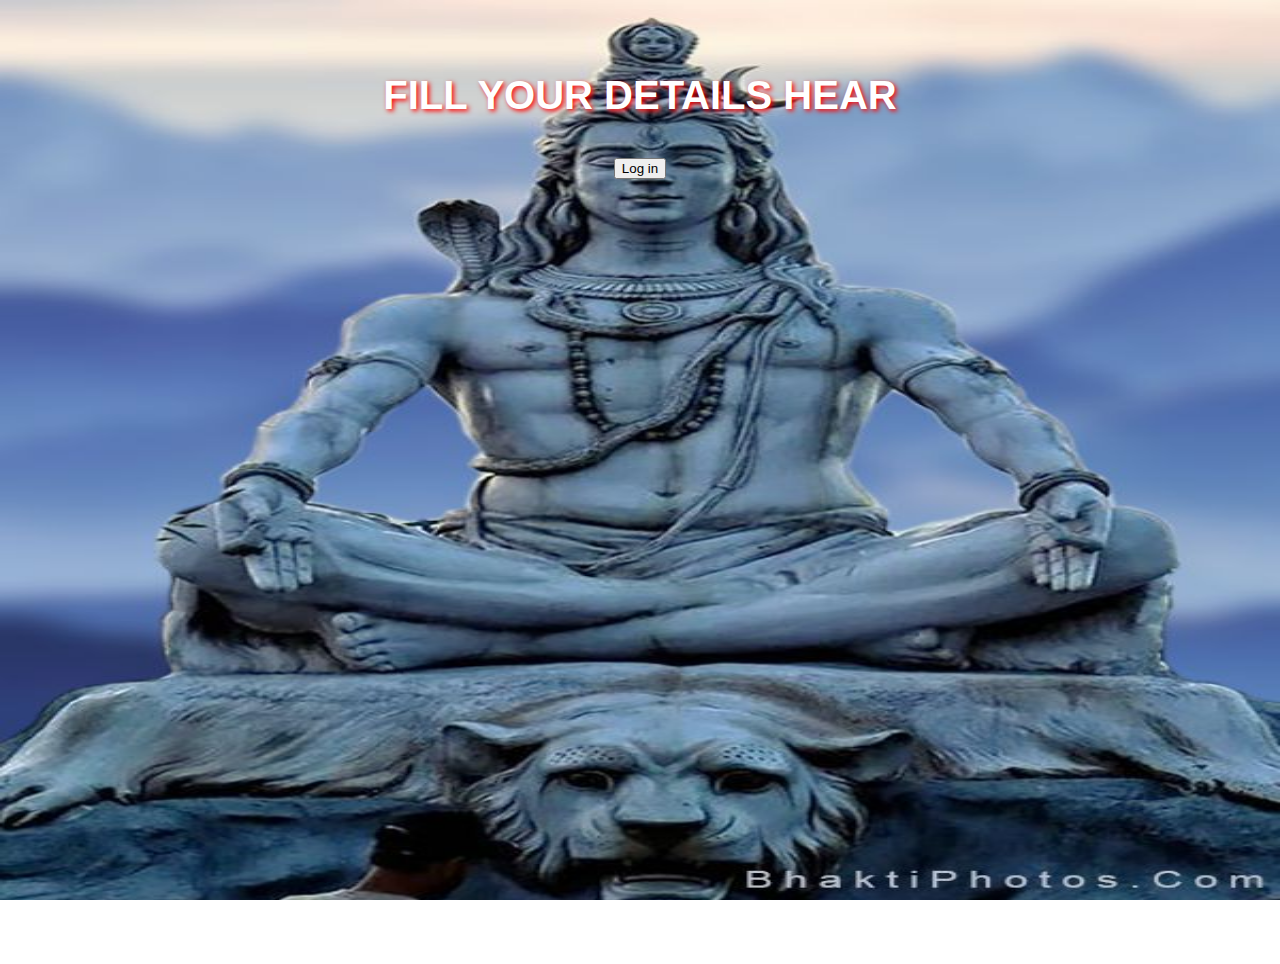
<file: index.html>
<!DOCTYPE html>
<html lang="en">
<head>
    <meta charset="UTF-8">
    <meta http-equiv="X-UA-Compatible" content="IE=edge">
    <meta name="viewport" content="width=device-width, initial-scale=1.0">
    <title>Document</title>
    <link rel="stylesheet" href="STYLE1.CSS">
</head>
<body>
    <H1> FILL YOUR DETAILS HEAR </H1>
    
  
   <!-- Trigger/Open The Modal -->
   <button id="loginBtn">Log in </button>

   <!-- The Modal -->
   <div id="myModal" class="modal">
   
     <!-- Modal content -->
     <div class="modal-content">
       <h1>Fill Your Details </h1>
       <span class="close">&times;</span>
       
       <form action="/index1.HTML">
           <label style="color: teal;font-weight: 500; font-size: 2.5em;" for="fname">Name  </label><br>
           <input type="text" id="fname" placeholder="Enter Name" name="fname" required><br>
           <label style="color: teal;font-weight: 500; font-size: 2.5em;" for="lname">Password</label><br>
           <input type="text" id="lname" placeholder="Enter Password" name="lname"required ><br><br>
           <input type="reset">
          <button id=" btn">sumit</button>
         </form>
     </div>
   
   </div>
  
  
  <script src="index1.js"></script>
</body>
</html>
</file>
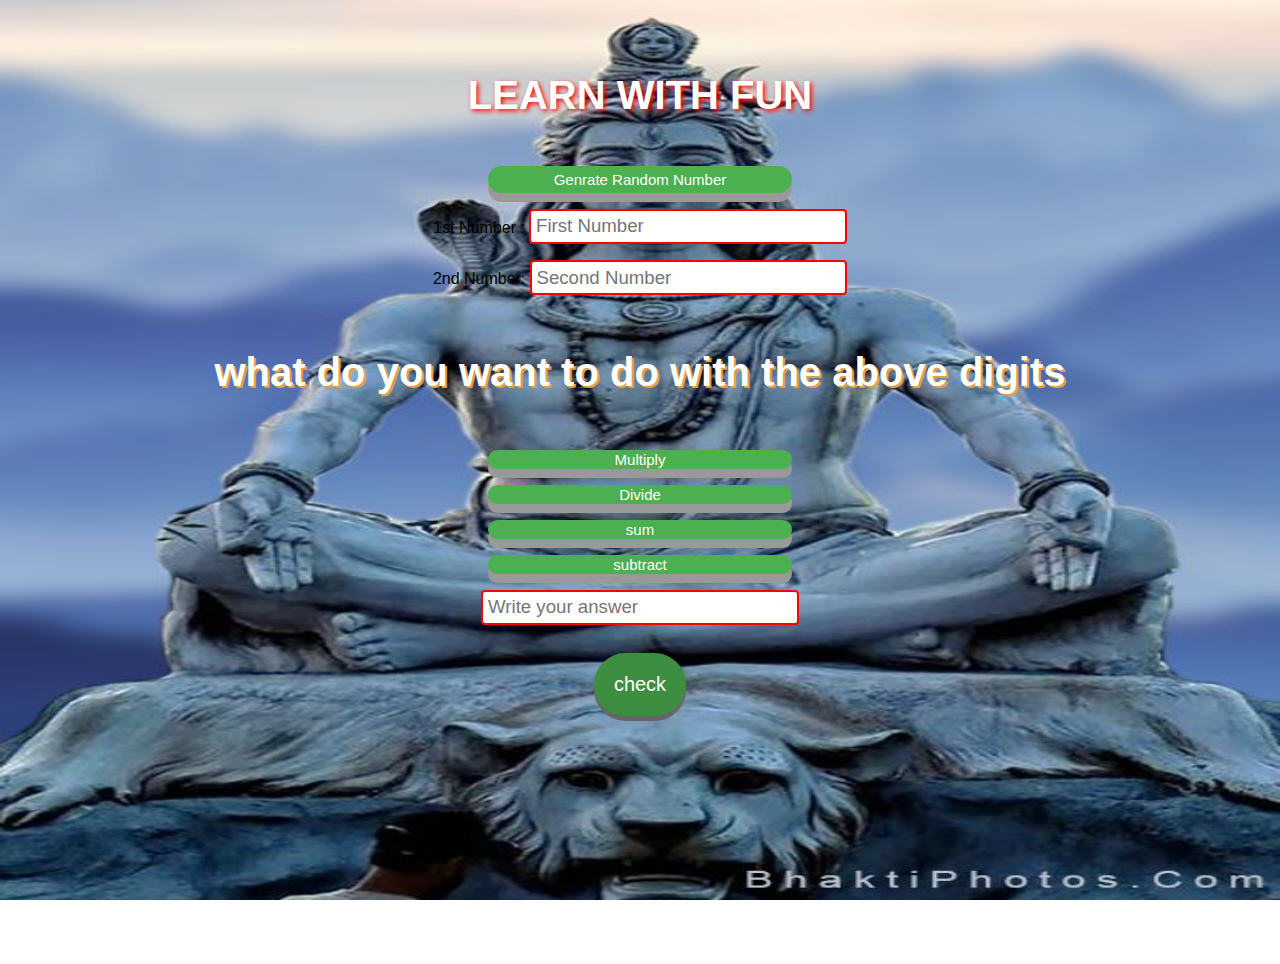
<file: index1.HTML>
<!DOCTYPE html>
<html lang="en">
<head>
    <meta charset="UTF-8">
    <meta http-equiv="X-UA-Compatible" content="IE=edge">
    <meta name="viewport" content="width=device-width, initial-scale=1.0">
    <title>play with fun</title>
    <link rel="stylesheet" href="style.css">
    <link rel="stylesheet" href="STYLE1.CSS">

</head>
<body>

<h1>LEARN WITH FUN</h1>

    
    <input type="button"class="button1"  onClick="setRandom()" Value="Genrate Random Number" /><br>

 

    
    1st Number : <input type="number" id="firstNumber" placeholder="First Number"/><br>
    2nd Number: <input type="number" id="secondNumber" placeholder="Second Number" /><br>
    
    <h2>what do you want to do with the above digits </h2>    
        <input type="button" class="button" onClick="multiplyBy()" Value="Multiply" /><br>
        <input type="button" class="button" onClick="divideBy()" Value="Divide" /><br>
        <input type="button"class="button"  onClick="sum()" Value="sum" /><br>
        <input type="button" class="button" onClick="subtract()" Value="subtract" /><br>


        <!-- <input type="button" id="myBtn-1" onClick="showResult()" Value="check your answer " /> -->
        <input type="number" id="userAnswer"placeholder="Write your answer">
    
        <!-- <p>The Result is : <br>
        <span id = "result"></span> -->
        <input type="hidden" id="result">
        </p>
        
   <!-- Trigger/Open The Modal -->
   <button id="myBtn">check  </button>

   <!-- The Modal -->
   <div id="myModal" class="modal">
   
     <!-- Modal content -->
     <div class="modal-content">
       <h1>ANSWER </h1>
       <span class="close">&times;</span>
       <img id= "correct" src="correct.jpg" alt="" srcset="">
       <img id="wrong" src="wrong.jpg" alt="" srcset="">
     </div>
   
   </div>
        
        
    <script src="index.JS"></script>
    <script src="index1.js"></script>

</body>
</html>
</file>
<file: STYLE1.CSS>
body {
    background: #33CCCC; /* Fallback */
    animation: color 9s infinite linear;
    text-align: center;
    padding: 2em;
    background: url(Shiva.jpg);
   background-repeat: no-repeat;
   background-size: 100% 100%;
    
  }
   body, html {
    height: 100%;
    margin: 0;
  }
 
  h1 {
    text-align: center;
    font-family: 'Kavoon', sans-serif;
    font-size: 2.5em;
    color: white;
    line-height: 1.8;
    text-shadow: 2px 2px 5px red;
  }
 
  
 /* The Modal (background) */
.modal {
  display: none; /* Hidden by default */
  position: fixed; /* Stay in place */
  z-index: 1; /* Sit on top */
  left: 0;
  top: 0;
  width: 100%; /* Full width */
  height: 100%; /* Full height */
  overflow: auto; /* Enable scroll if needed */
  background-color: rgb(0,0,0); /* Fallback color */
  background-color: rgba(0,0,0,0.4); /* Black w/ opacity */
}

/* Modal Content/Box */
.modal-content {
  background-color: #fefefe;
  margin: 15% auto; /* 15% from the top and centered */
  padding: 20px;
  border: 1px solid #888;
  width: 80%; /* Could be more or less, depending on screen size */
}

/* The Close Button */
.close {
  color: #aaa;
  float: right;
  font-size: 28px;
  font-weight: bold;
}

.close:hover,
.close:focus {
  color: black;
  text-decoration: none;
  cursor: pointer;
}

#myBtn {
  display: inline-block;
  padding: 20px 20px;
  font-size: 20px;
  cursor: pointer;
  text-align: center;
  text-decoration: none;
  outline: none;
  color: #fff;
  background-color: #4CAF50;
  border: none;
  border-radius: 100px;
  box-shadow: 0 9px #999;
}

#myBtn {background-color: #3e8e41}

#myBtn {
  background-color: #3e8e41;
  box-shadow: 0 5px #666;
  transform: translateY(4px);
}

body {font-family: Arial, Helvetica, sans-serif;}

/* Full-width input fields */
input[type=text], input[type=password] {
  width: 100%;
  padding: 12px 20px;
  margin: 8px 0;
  display: inline-block;
  border: 1px solid #ccc;
  box-sizing: border-box;
}
#correct{
display: none;
margin: auto;
}
#wrong{
  display: none;
  margin: auto;
}
</file>
<file: style.css>
@keyframes color {
  0%   { background: #33CCCC; }
  20%  { background: #33CC36; }
  40%  { background: #B8CC33; }
  60%  { background: #FCCA00; }
  80%  { background: #33CC36; }
  100% { background: #33CCCC; }
}

body {
  background: #33CCCC; /* Fallback */
  animation: color 9s infinite linear;
  text-align: center;
  padding: 2em;
}
h1 {
  text-align: center;
  font-family: 'Kavoon', sans-serif;
  font-size: 2.5em;
  color: white;
  line-height: 1.8;
  text-shadow: 2px 2px 5px red;
}

h2 {
  text-align: center;
  font-family: 'Kavoon', sans-serif;
  font-size: 2.5em;
  color: white;
  line-height: 1.8;
  text-shadow: 2px 2px rgb(230, 158, 64);
}


 

  

  .button {
    display: inline-block;
    padding: 1px 1px;
    font-size: 15px;
    cursor: pointer;
    text-align: center;
    text-decoration: none;
    outline: none;
    color: #fff;
    background-color: #4CAF50;
    border: none;
    border-radius: 100px;
    box-shadow: 0 9px #999;
  }
  
  .button:hover {background-color: #3e8e41}
  
  .button:active {
    background-color: #3e8e41;
    box-shadow: 0 5px #666;
    transform: translateY(4px);
  }


  .button1 {
    
    display: inline-block;
    padding: 5px 5px;
    font-size: 15px;
    cursor: pointer;
    text-align: center;
    text-decoration: none;
    outline: none;
    color: #fff;
    background-color: #4CAF50;
    border: none;
    border-radius: 100px;
    box-shadow: 0 9px #999;
  }
  
  .button:hover {background-color: #3e8e41}
  
  .button:active {
    background-color: #3e8e41;
    box-shadow: 0 5px #666;
    transform: translateY(4px);
  }
  input {
    padding: .25em;
    width: 25%;
    font-size: 14pt;
    margin: 8px 0;
    border: 2px solid red;
    border-radius: 4px;
    
  }
</file>
